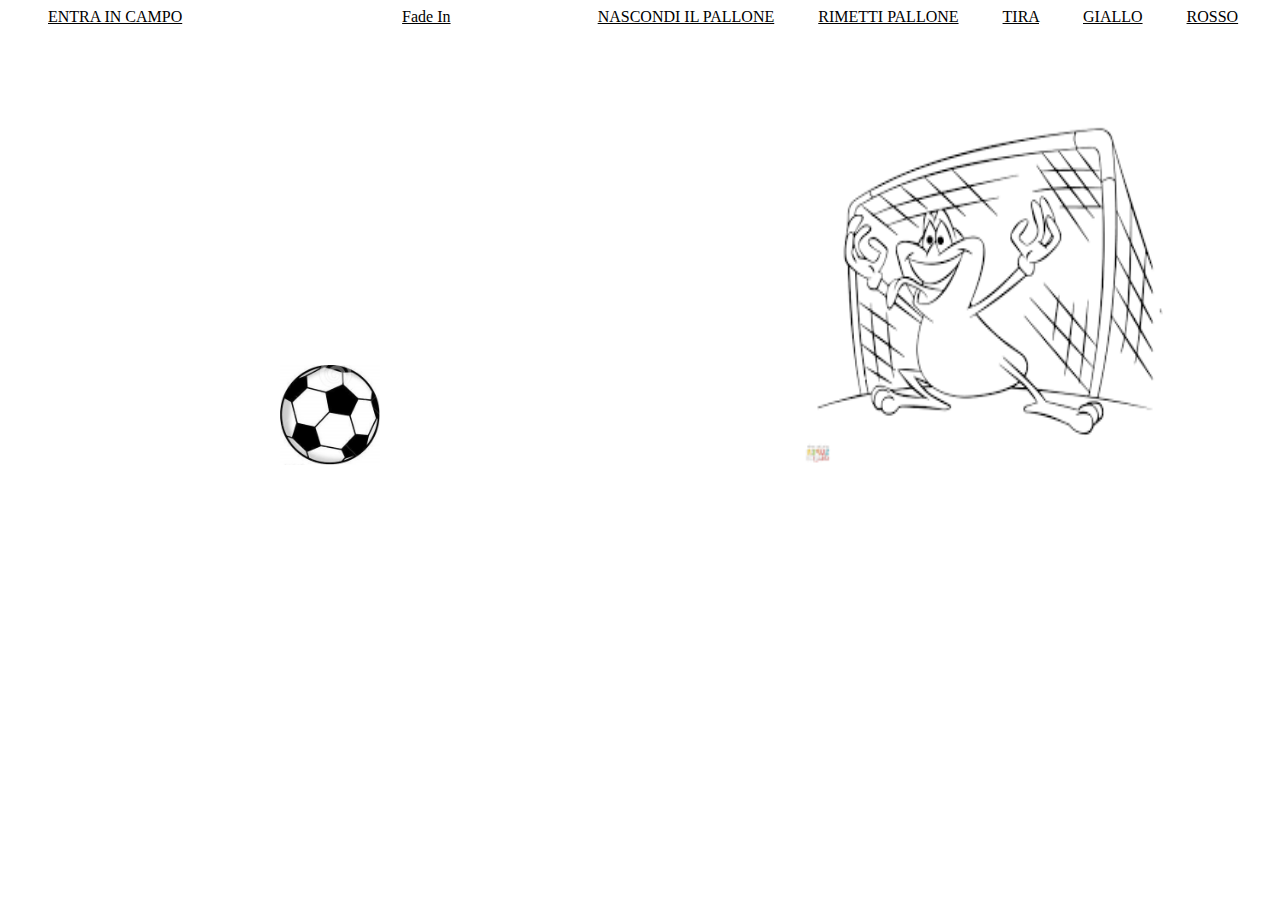
<file: Es02_Goal/index.html>
<html>
<head>
    <meta charset="UTF-8">
    <title>Esercizio 2</title>
    <link rel="stylesheet" href="index.css"/>
    <script type="application/javascript" src="jquery.js"></script>
    <script type="application/javascript" src="index.js"></script>
</head>

<body>
	<span id="entra">ENTRA IN CAMPO</span>
    <span id="esci">ESCI DAL CAMPO</span>
    <span id="fadeIn">Fade In</span>
    <span id="fadeOut">Fade Out</span>
    <span id="slideUp">NASCONDI IL PALLONE</span>
	<span id="slideDown">RIMETTI PALLONE</span>
    <span id="tira">TIRA</span>
    <span id="giallo">GIALLO</span>
    <span id="rosso">ROSSO</span>
    <br/>
	<img src="img/calciatore.jpg" id="calciatore">	
	<img src="img/porta.png" id="porta">
	<img src="img/palla.jpg" id="palla">
</body>
</html>
</file>
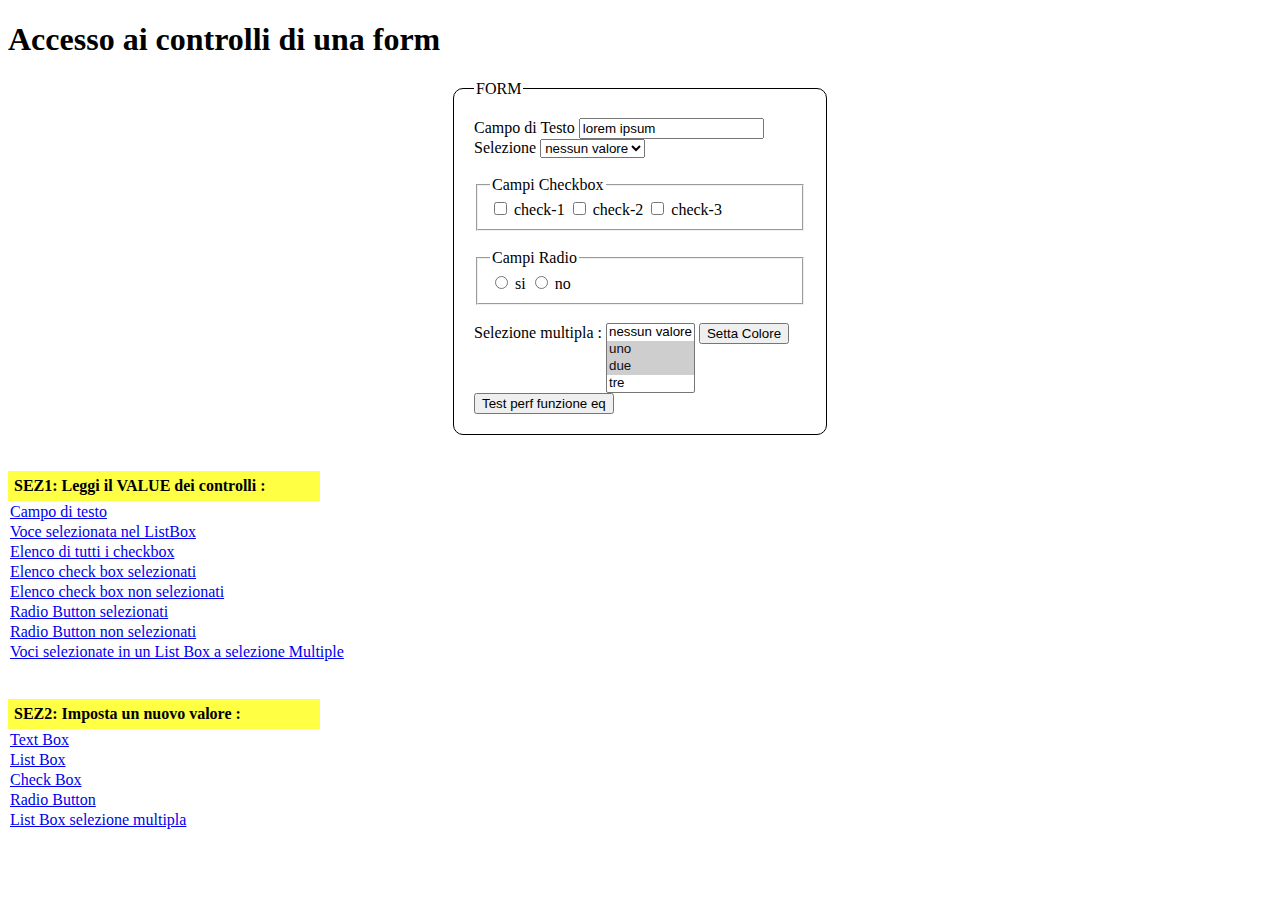
<file: EseValidazioneFormJquery/index.html>
<!DOCTYPE html>
<html>
<head>
    <title>Gestione Valori Form </title>
    <meta charset="utf-8">
	<link rel="stylesheet" href="index.css">
	<script src="https://code.jquery.com/jquery-3.5.1.js"></script>
    <script src="js/index.js"></script>
</head>

<body>
	<h1>Accesso ai controlli di una form </h1>
	<fieldset>
		<legend> FORM </legend>
		<!-- Text Box -->
		<label>
			Campo di Testo
			<input type="text" value="lorem ipsum" />
		</label>
		<br/>

		<!-- List Box -->
		<label>
			Selezione
			<select>
				<!-- Notare che la prima option non ha value -->
				<option selected="selected">nessun valore</option>
				<option value="1">uno</option>
				<option value="2">due</option>
				<option value="3">tre</option>
			</select>
		</label>
		<br/> <br/>

		<!-- Check Box -->
		<fieldset style="width:300px">
			<legend>Campi Checkbox</legend>
			<label> <input type="checkbox" name="chk" value="opzione1" /> check-1 </label>
			<label> <input type="checkbox" name="chk" value="opzione2" /> check-2 </label>
			<label> <input type="checkbox" name="chk" value="opzione3" /> check-3 </label>
		</fieldset>
		<br/>

		<!-- Radio Button -->
		<fieldset style="width:300px">
			<legend>Campi Radio</legend>
			<!-- senza name NON sarebbero mutuamente esclusivi -->
			<label> <input type="radio" name="opt" value="si" /> si </label>
			<label> <input type="radio" name="opt" value="no" /> no </label>
		</fieldset>
		<br/>

		<!-- List Box a selezione multipla-->
		Selezione multipla :
		<select size="4" multiple="multiple" >
			<option>nessun valore</option>
			<option value="1" selected>uno</option>
			<option value="2" selected>due</option>
			<option value="3">tre</option>
		</select>

        <button id="btn">Setta Colore</button>
        <button id="btn">Test perf funzione eq</button>
	</fieldset>
	<br/> <br/>

	<div> SEZ1: Leggi il VALUE dei controlli :</div>
	<p><a href="javascript:visualizza(1);"> Campo di testo</a></p>
	<p><a href="javascript:visualizza(2);"> Voce selezionata nel ListBox</a></p>
	<p><a href="javascript:visualizza(3);"> Elenco di tutti i checkbox </a></p>
	<p><a href="javascript:visualizza(4);"> Elenco check box selezionati </a></p>
	<p><a href="javascript:visualizza(5);"> Elenco check box non selezionati </a></p>
	<p><a href="javascript:visualizza(6);"> Radio Button selezionati</a>  </p>
	<p><a href="javascript:visualizza(7);"> Radio Button non selezionati </a></p>
	<p><a href="javascript:visualizza(8);"> Voci selezionate in un List Box a selezione Multiple</a> </p>
	<br/> <br/>

	<div> SEZ2: Imposta un nuovo valore :</div>
	<p><a href="javascript:imposta(1);">Text Box</a></p>
	<p><a href="javascript:imposta(2);">List Box</a></p>
	<p><a href="javascript:imposta(3);">Check Box</a></p>
	<p><a href="javascript:imposta(4);">Radio Button</a></p>
	<p><a href="javascript:imposta(5);">List Box selezione multipla</a></p>
</body>
</html>
</file>
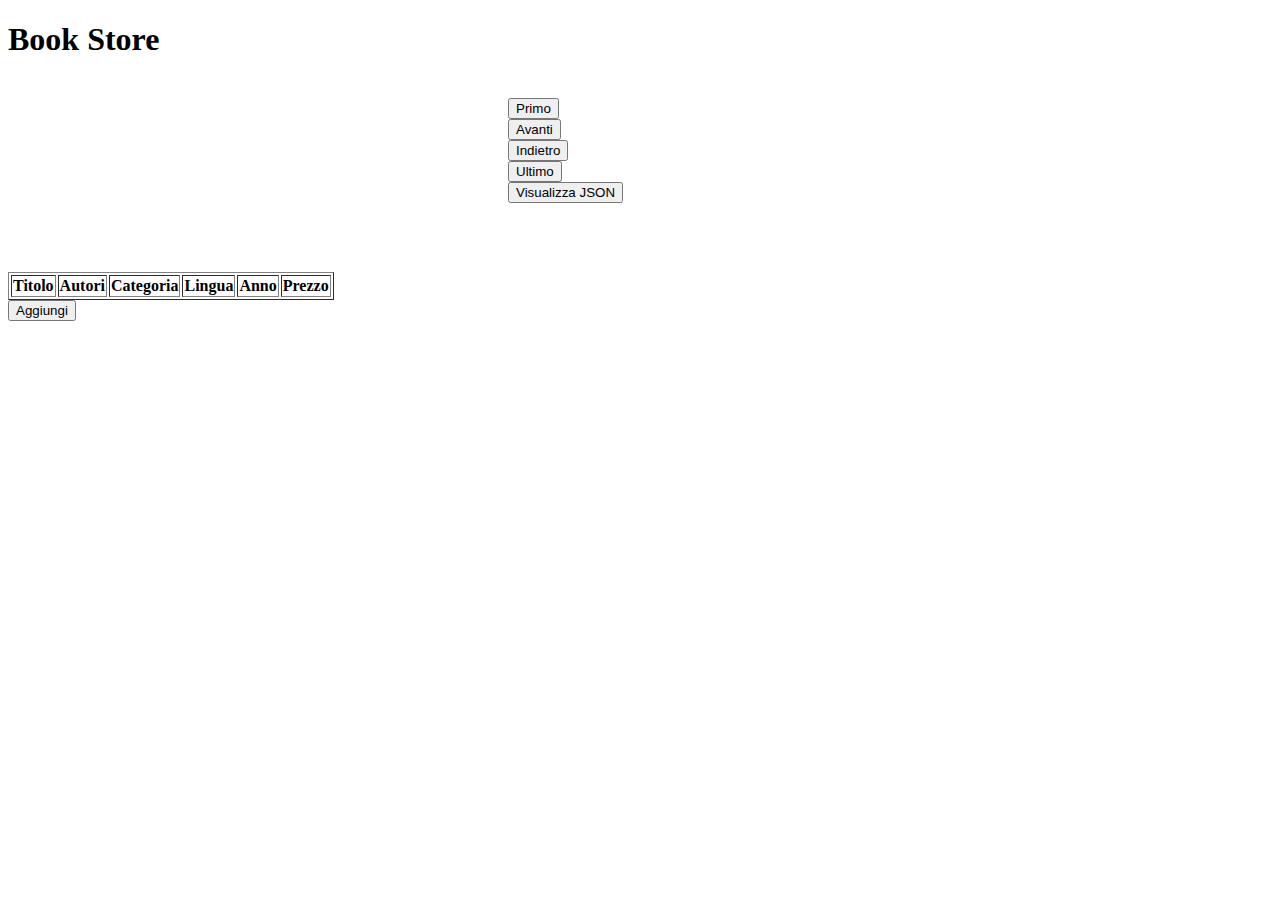
<file: EsNavigazioneJSON/index.html>
<!DOCTYPE HTML>
<html>
<head>
    <title></title>
    <meta charset="utf-8" />
	<script type="application/javascript" src="index.js"></script>
</head>
<body>
    <h1>Book Store</h1>
	<br>
	<div id="visualizza" style="border: 1px;border-color: black;width: 550px;height: 120px;">
		<div id="bottoni" style="height: 100px;width: 50px;float: right;">
			<input type="button" onclick="primo()" value="Primo" style="align: right">
			<input type="button" onclick="avanti()" value="Avanti" style="align: right">
			<input type="button" onclick="indietro()" value="Indietro" style="align: right">
			<input type="button" onclick="ultimo()" value="Ultimo" style="align: right">
			<input type="button" onclick="visualizzaJSON()" value="Visualizza JSON">
		</div>
		<div id="contenuto" style="height: 100px;width: 500px;">

		</div>
	</div>
	<br>
	<br>
	<br>
	<table border="1">
		<thead id="tabella">
					<tr>
						<th>Titolo</th>
						<th>Autori</th>
						<th>Categoria</th>
						<th>Lingua</th>
						<th>Anno</th>
						<th>Prezzo</th>
					</tr>
		</thead>
		<tbody id="tabLibri">

		</tbody>
	</table>
	<input type="button" onclick="aggiungi()" value="Aggiungi" style="align: right">
	<!--<input type="button" onclick="eliminaCategoria()" value="Elimina per categoria" style="align: right">-->
</body>
</html>
</file>
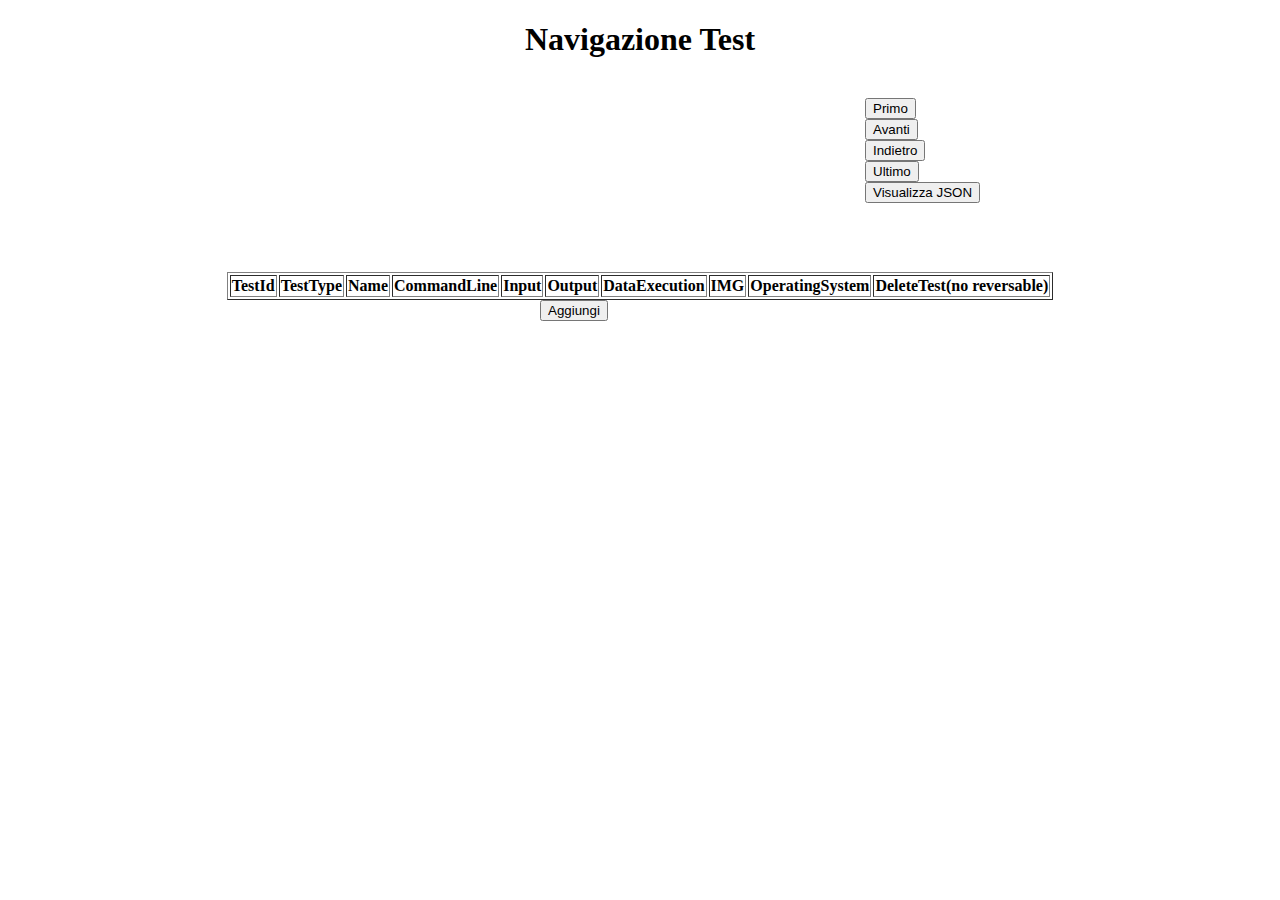
<file: JsonTests/index.html>
<!DOCTYPE HTML>
<html>
<head>
    <title></title>
    <meta charset="utf-8" />
	<script type="application/javascript" src="index.js"></script>
</head>
<body id ="b">
    <h1 align = "center">Navigazione Test</h1>
	<br>
	<div id="visualizza" style="border: 1px;border-color: black;width: 550px;height: 120px; margin: 0px auto">
		<div id="bottoni" style="height: 100px;width: 50px;float: right;">
			<input type="button" onclick="primo()" value="Primo" style="align: right">
			<input type="button" onclick="avanti()" value="Avanti" style="align: right">
			<input type="button" onclick="indietro()" value="Indietro" style="align: right">
			<input type="button" onclick="ultimo()" value="Ultimo" style="align: right">
			<input type="button" onclick="visualizzaJSON()" value="Visualizza JSON">
		</div>
		<div id="contenuto" style="height: 100px;width: 500px;">

		</div>
	</div>
	<br>
	<br>
	<br>
	<table border="1" align="center">
		<thead id="tabella">
					<tr>
						<th>TestId</th>
						<th>TestType</th>
						<th>Name</th>
						<th>CommandLine</th>
						<th>Input</th>
						<th>Output</th>
						<th>DataExecution</th>
						<th>IMG</th>
						<th>OperatingSystem</th>
						<th>DeleteTest(no reversable)</th>
					</tr>
		</thead>
		<tbody id="tabTest">

		</tbody>
	</table>
	<div style = "width:200px; margin: 0px auto;">
		<input type="button" onclick="aggiungi()" value="Aggiungi">
	</div>
	
	<!--<input type="button" onclick="eliminaCategoria()" value="Elimina per categoria" style="align: right">-->
</body>
</html>
</file>
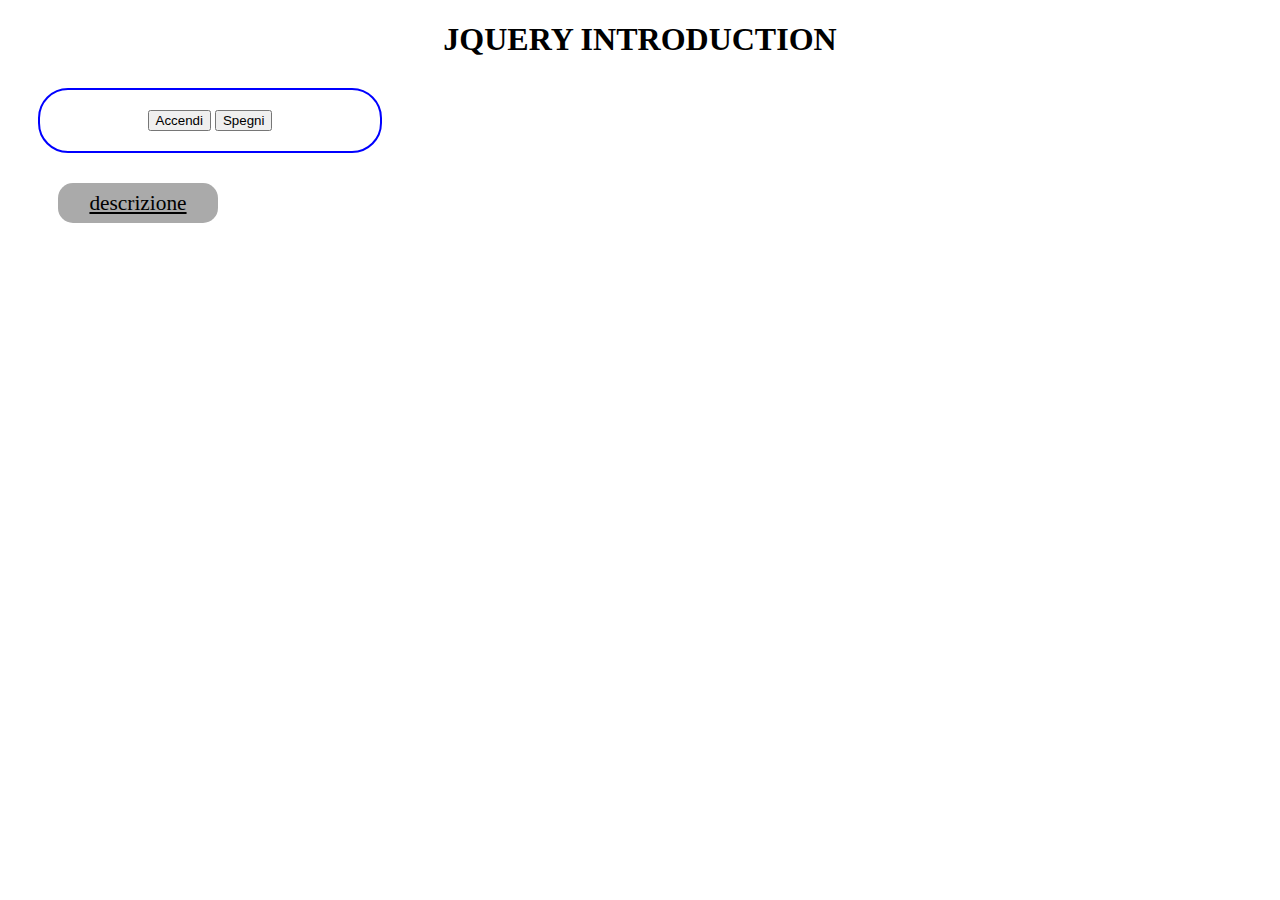
<file: JQUERY/ese01Events/index.html>
<!DOCTYPE html>
<html lang="it">
    <head>
        <meta charset="utf-8">
        <title>Jquery Events</title>
        <!-- IMPORTANTISSIMO: il js va sempre richiamato DOPO la jQuery, se no il $ sara UNDEFINED-->
        <script src="https://cdn.jsdelivr.net/npm/jquery@3.6.0/dist/jquery.min.js"></script>
        <script src="https://cdn.jsdelivr.net/npm/bootstrap@5.0.2/dist/js/bootstrap.bundle.min.js" integrity="sha384-MrcW6ZMFYlzcLA8Nl+NtUVF0sA7MsXsP1UyJoMp4YLEuNSfAP+JcXn/tWtIaxVXM" crossorigin="anonymous"></script>
        <link href="https://cdn.jsdelivr.net/npm/bootstrap@5.0.2/dist/css/bootstrap.min.css" rel="stylesheet" integrity="sha384-EVSTQN3/azprG1Anm3QDgpJLIm9Nao0Yz1ztcQTwFspd3yD65VohhpuuCOmLASjC" crossorigin="anonymous">
        <link rel="stylesheet" href="index.css">
        <script src="index.js" type= "application/javascript"></script>
    </head>
    <body>
        <h1 align="center">JQUERY INTRODUCTION</h1>
        <div id="pulsanti">
            <input type="button" name="" id="btnAccendi" value="Accendi" class="btn btn-primary">
            <input type="button" name="" id="btnSpegni" class="btn btn-warning"
             value ="Spegni">
        </div>
        <div class="lampadina" id="imgLamp">

        </div>
        <div id="descrizione">
        descrizione
        </div>
                <div id="contenuto">
                    Lorem ipsum dolor sit amet consectetur adipisicing elit. Ex minus iure iste nihil commodi, fuga accusamus corrupti, laudantium eos tempore, necessitatibus dolore dolor quod amet. Praesentium perspiciatis modi doloribus at.
                    Lorem ipsum dolor sit amet consectetur adipisicing elit. Ea necessitatibus ipsa fuga esse error quam assumenda vitae voluptatibus! Laudantium quos doloremque voluptatibus quod reprehenderit quibusdam soluta laborum id nam similique.
                </div>
       
    </body>
</html>
</file>
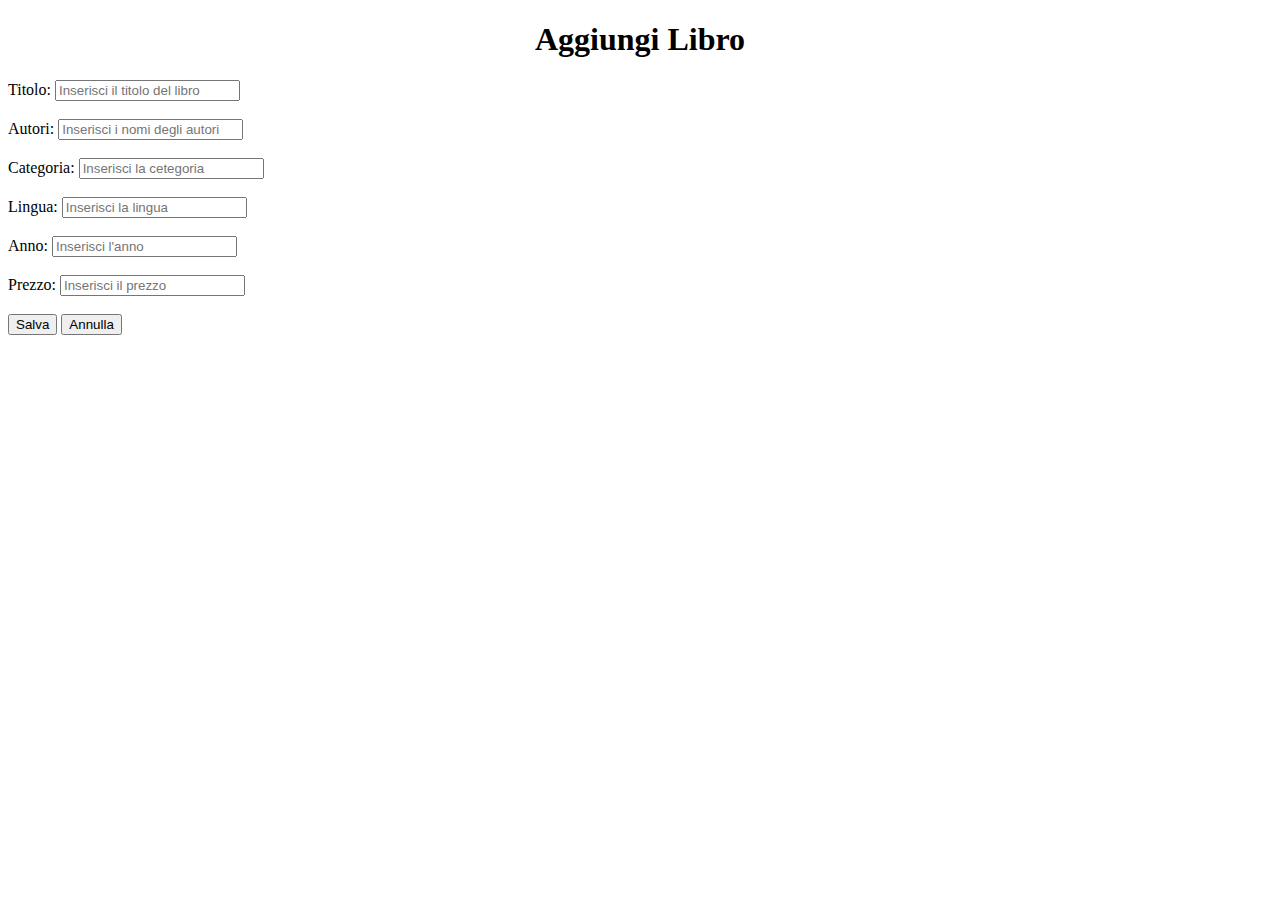
<file: EsNavigazioneJSON/aggiungi.html>
<!--formato codifica UFT 8 senza BOM-->

<!doctype html>
<html lang="it">
<head>
	<meta charset="UTF-8"/> <!--tag di autochiusura-->
	<script type="application/javascript" src="aggiungi.js"></script>
	<title>Inserimento dati</title> <!--visualizzato nella scheda-->
</head>

<body>
	<h1 align="center">Aggiungi Libro</h1> <!--visualizzato nella pagina-->
	<form>
		<label for="txtTitolo">Titolo: </label>
		<input type="text" id="txtTitolo" name="txtTitolo" placeholder="Inserisci il titolo del libro">
		<br><br>
		<label for="txtAutore">Autori: </label>
		<input type="text" id="txtAutore" name="txtAutore" placeholder="Inserisci i nomi degli autori">
		<br><br>
		<label for="txtAutore">Categoria: </label>
		<input type="text" id="txtCategoria" name="txtCategoria" placeholder="Inserisci la cetegoria">
		<br><br>
		<label for="txtLingua">Lingua: </label>
		<input type="text" id="txtLingua" name="txtLingua" placeholder="Inserisci la lingua">
		<br><br>
		<label for="txtAnno">Anno: </label>
		<input type="text" id="txtAnno" name="txtAnno" placeholder="Inserisci l'anno">
		<br><br>
		<label for="txtPrezzo">Prezzo: </label>
		<input type="text" id="txtPrezzo" name="txtPrezzo" placeholder="Inserisci il prezzo">
		<br><br>
		<button type="button" onclick="salva()">Salva</button>
		<button type="button" onclick="ritorna()">Annulla</button>
	</form>
</body>

</html>
</file>
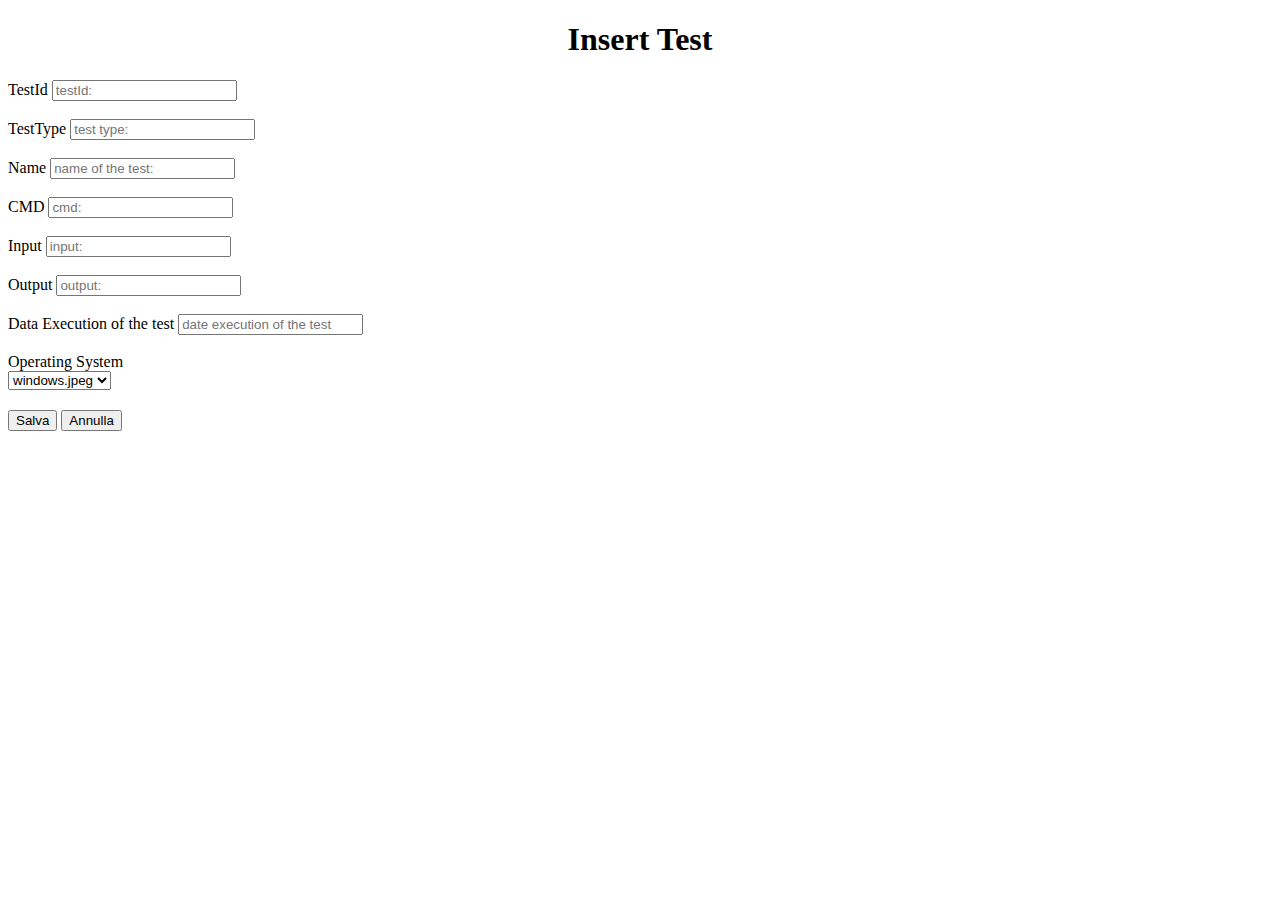
<file: JsonTests/aggiungi.html>
<!--formato codifica UFT 8 senza BOM-->

<!doctype html>
<html lang="it">
<head>
	<meta charset="UTF-8"/> <!--tag di autochiusura-->
	<script type="application/javascript" src="aggiungi.js"></script>
	<title>Inserimento dati</title> <!--visualizzato nella scheda-->
</head>

<body>
	<h1 align="center">Insert Test</h1> <!--visualizzato nella pagina-->
	<form id ="frm1">
		<label for="txtTitolo">TestId </label>
		<input type="text" id="txtTestId" name="txtTestId" placeholder="testId: ">
		<br><br>
		<label for="txtAutore">TestType </label>
		<input type="text" id="txtTestType" name="txtTestType" placeholder="test type:">
		<br><br>
		<label for="txtAutore">Name </label>
		<input type="text" id="txtName" name="txtName" placeholder="name of the test:">
		<br><br>
		<label for="txtLingua">CMD </label>
		<input type="text" id="txtCommandLine" name="txtCmd" placeholder="cmd:">
		<br><br>
		<label for="txtAnno">Input </label>
		<input type="text" id="txtInput" name="txtInput" placeholder="input:">
		<br><br>
		<label for="txtPrezzo">Output </label>
		<input type="text" id="txtOutput" name="txtOutput" placeholder="output:">
		<br><br>
		<label for="txtPrezzo">Data Execution of the test </label>
		<input type="text" id="txtDataExecution" name="txtDataexecution" placeholder="date execution of the test">
		<br><br>
		<label for="txtPrezzo">Operating System </label>
		<div id="divCmb">

		</div>
		<button type="button" onclick="salva()">Salva</button>
		<button type="button" onclick="ritorna()">Annulla</button>
	</form>
</body>

</html>
</file>
<file: Es02_Goal/index.css>
span {
	cursor: pointer;
	margin-left: 40px;
	text-decoration: underline;
}

#calciatore {
	margin-top:50px;
    width: 300px;
    height: 400px;
	position: absolute;
	top: 100px;
}

#palla {
	width:100px;
    height:100px;
    position:absolute;
    top:365px;
    left:280px;
}

#porta {
	width: 370px;
	height: 370px;
	position: absolute;
	top: 100px;
	left: 800px;
}
</file>
<file: EseValidazioneFormJquery/index.css>
p {
    padding:0;
    margin:2px
}

body > fieldset{
    width:320px;
    margin: 0 auto;
    padding: 20px;
    border: 1px solid black;
    border-radius:10px;
}

select:last-of-type{
    vertical-align:top;
}

div{
    width:300px;
    padding:6px;
    background-color:#FF4;
    font-weight:bold;
    text-decoration:none;
}
</file>
<file: JQUERY/ese01Events/index.css>
.lampadina{
    margin: 0px auto;
    width: 150px;
    height: 275px;
    background-image: url("img/lampadina.png");
    background-color: #cccccc;
}
#pulsanti{
    text-align: center;
    width: 300px;
    margin: 30px;
    padding: 20px;
    border: 2px solid blue;
    border-radius: 30px;
}
.accesa{
    background-color: #ffffaa;
}
</file>
